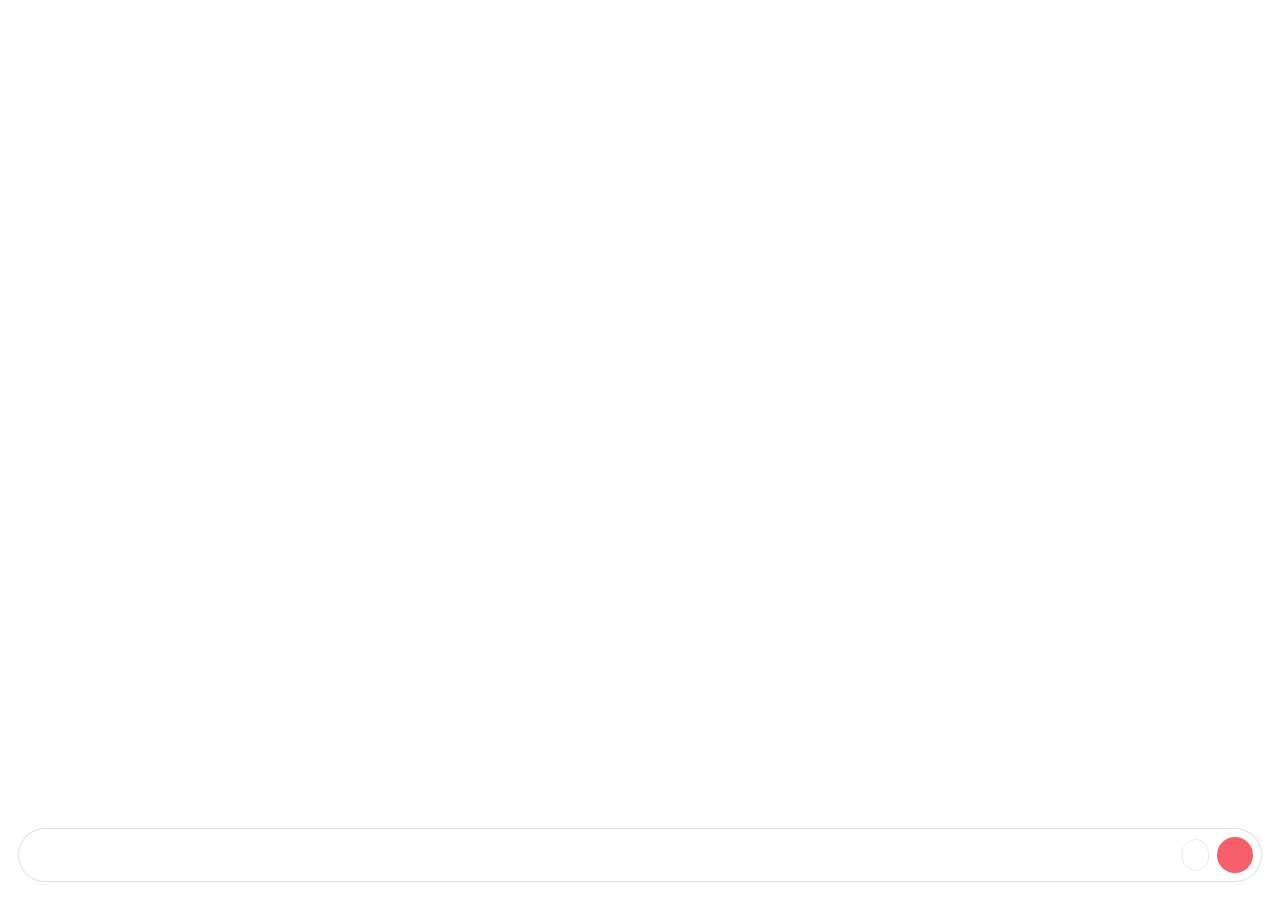
<file: Resources/chat/index.html>
<!doctype html>
<html>
<head>
<meta charset="utf-8">
<title>Chat</title>
<link rel="stylesheet" href="style.css">
</head>
<body>
  <header class="topbar">
    <button class="icon-btn" id="back" data-i18n-title="back"></button>
    <div class="titles">
      <div class="title" id="title"></div>
    </div>
    <button class="icon-btn" id="detach" data-i18n-title="detach"></button>
    <button class="icon-btn" id="pin" hidden></button>
    <button class="icon-btn" id="history-toggle" data-i18n-title="history"></button>
    <button class="icon-btn" id="new-chat" data-i18n-title="newChat"></button>
  </header>

  <div id="history" class="history" hidden>
    <div class="history-backdrop" id="history-backdrop"></div>
    <aside class="history-panel">
      <label class="history-search">
        <span class="search-icon"></span>
        <input id="history-search" type="search" data-i18n-placeholder="historySearch" spellcheck="false">
      </label>
      <div id="history-list" class="history-list"></div>
    </aside>
  </div>

  <main id="scroller">
    <section id="context" class="context" hidden>
      <button class="context-head" id="context-toggle">
        <span class="context-icon"></span>
        <span id="context-label"></span>
        <span class="count" id="context-count"></span>
        <span class="chevron"></span>
      </button>
      <div class="context-body" id="context-body" hidden></div>
    </section>

    <div id="messages"></div>

    <div id="empty" class="empty">
      <div class="spark"></div>
      <h2 id="empty-title"></h2>
      <div id="setup" hidden>
        <p><b data-i18n="notConfigured"></b><br><span data-i18n="notConfiguredHint"></span></p>
        <button class="primary" id="open-settings" data-i18n="openSettings"></button>
      </div>
    </div>
  </main>

  <footer class="composer">
    <div class="composer-field">
      <div id="attachments" class="attachments" hidden></div>
      <div class="composer-row">
        <div class="attach-control">
          <button id="attach" class="attach" data-i18n-title="addAttachment" aria-haspopup="menu" aria-expanded="false" aria-controls="attach-menu"></button>
          <div id="attach-menu" class="attach-menu" role="menu" hidden>
            <button id="choose-attachments" role="menuitem"><span class="attachment-icon"></span><span data-i18n="addAttachment"></span></button>
          </div>
        </div>
        <textarea id="input" rows="1" data-i18n-placeholder="placeholder" spellcheck="false" data-i18n-title="inputHint"></textarea>
        <button class="model-picker" id="model-picker" data-i18n-title="switchModel">
          <span class="subtitle" id="subtitle"></span>
          <span class="model-chevron"></span>
        </button>
        <button class="send" id="send" data-i18n-title="send"></button>
      </div>
    </div>
    <div id="attachment-error" class="attachment-error" role="alert" hidden></div>
  </footer>

  <script src="markdown.js"></script>
  <script src="main.js"></script>
</body>
</html>
</file>
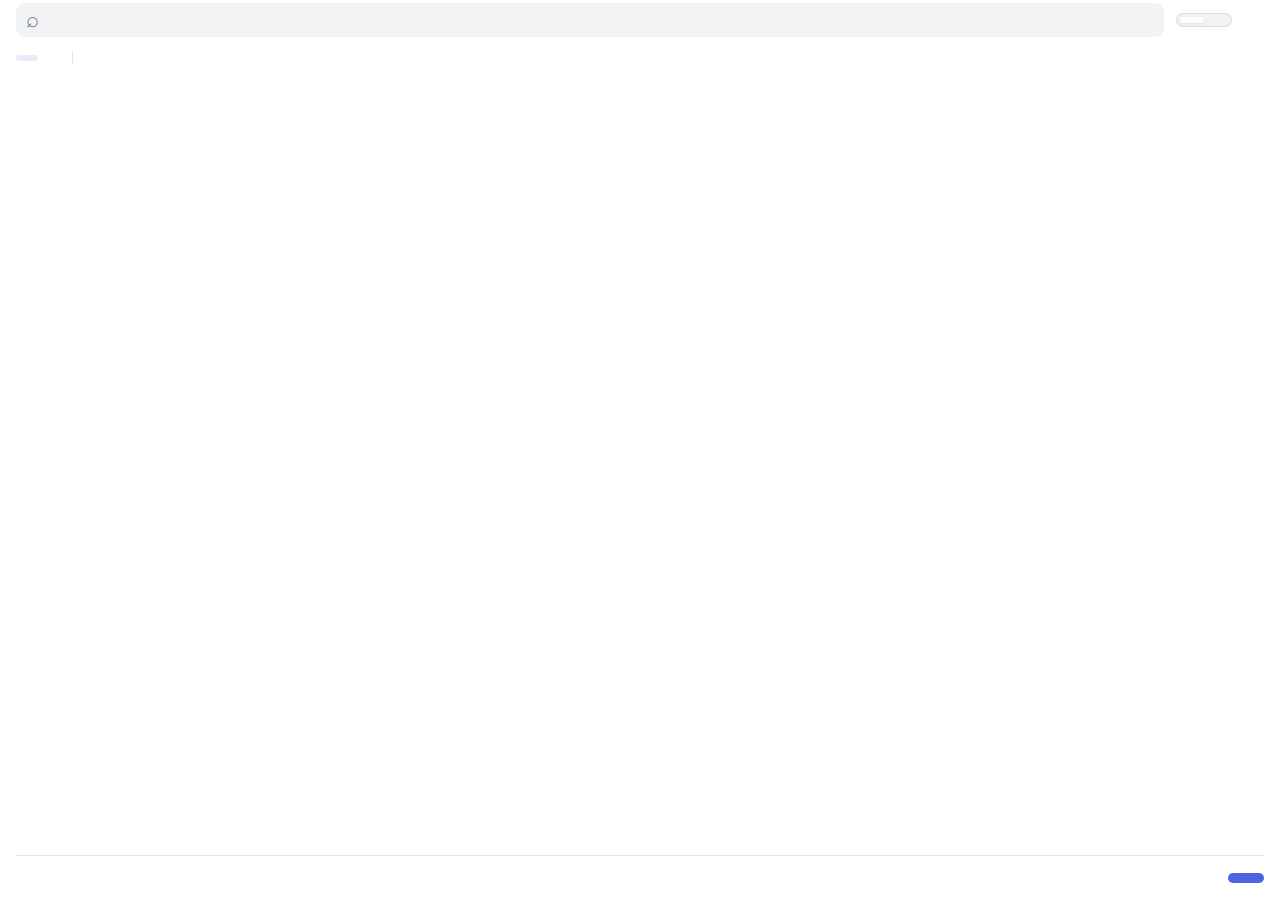
<file: Resources/extensions/clipboard/index.html>
<!doctype html>
<html>
<head>
<meta charset="utf-8">
<meta name="viewport" content="width=device-width, initial-scale=1">
<title>Clipboard</title>
<link rel="stylesheet" href="style.css">
</head>
<body data-view="cards">
  <header class="topbar">
    <div class="search-wrap"><span aria-hidden="true">⌕</span><input id="search" type="search" data-i18n-placeholder="search" spellcheck="false" autofocus></div>
    <div class="view-switch" role="group" data-i18n-title="viewMode">
      <button id="view-cards" data-i18n="cardsView" aria-pressed="true"></button>
      <button id="view-list" data-i18n="listView" aria-pressed="false"></button>
    </div>
    <button id="clear" class="quiet" data-i18n="clear"></button>
  </header>
  <nav class="filters" aria-label="Filter">
    <button data-filter="all" data-i18n="all" aria-pressed="true"></button>
    <button data-filter="pinned" data-i18n="pinnedOnly" aria-pressed="false"></button>
    <span class="separator"></span>
    <button data-filter="text" data-i18n="text" aria-pressed="false"></button>
    <button data-filter="link" data-i18n="link" aria-pressed="false"></button>
    <button data-filter="image" data-i18n="image" aria-pressed="false"></button>
    <button data-filter="files" data-i18n="fileType" aria-pressed="false"></button>
    <span id="status" role="status"></span>
  </nav>
  <div class="workspace">
    <aside><ul id="list" role="listbox" tabindex="0" data-i18n-title="featureTitle"></ul></aside>
    <main id="detail">
      <div class="detail-head"><span class="meta" id="meta"></span><button id="close-preview" class="quiet" data-i18n="closePreview"></button></div>
      <div id="preview"></div>
      <div class="empty" id="empty"></div>
    </main>
  </div>
  <footer>
    <div class="footer-info"><span id="count"></span><span class="hint" id="hint"></span></div>
    <div class="buttons">
      <button id="show-preview" data-i18n="preview" aria-expanded="false"></button>
      <button id="pin"></button>
      <button id="copy" data-i18n="copy"></button>
      <button id="delete" class="danger" data-i18n="delete"></button>
      <button id="paste" class="primary" data-i18n="paste"></button>
    </div>
  </footer>
  <div class="toast" id="toast" role="status" aria-live="polite"></div>
<script src="main.js"></script>
</body>
</html>
</file>
<file: Resources/chat/style.css>
:root {
  --fg: rgba(0, 0, 0, 0.87);
  --fg-2: rgba(0, 0, 0, 0.5);
  --fg-3: rgba(0, 0, 0, 0.3);
  --bubble: rgba(0, 0, 0, 0.06);
  --field: rgba(0, 0, 0, 0.05);
  --hover: rgba(0, 0, 0, 0.06);
  --border: rgba(0, 0, 0, 0.08);
  --code: rgba(0, 0, 0, 0.05);
  --sheet: rgba(248, 248, 250, 0.78);
  --sheet-border: rgba(0, 0, 0, 0.08);
  --accent: #F65E6A;
  --on-accent: #fff;
  --error: #DC2626;
  --composer-surface: rgba(255, 255, 255, 0.42);
  --composer-border: rgba(0, 0, 0, 0.12);
}
@media (prefers-color-scheme: dark) {
  :root {
    --fg: rgba(255, 255, 255, 0.9);
    --fg-2: rgba(255, 255, 255, 0.5);
    --fg-3: rgba(255, 255, 255, 0.3);
    --bubble: rgba(255, 255, 255, 0.09);
    --field: rgba(255, 255, 255, 0.07);
    --hover: rgba(255, 255, 255, 0.08);
    --border: rgba(255, 255, 255, 0.1);
    --code: rgba(255, 255, 255, 0.07);
    --sheet: rgba(44, 44, 48, 0.8);
    --sheet-border: rgba(255, 255, 255, 0.1);
    --accent: #FF6F7A;
    --on-accent: #fff;
    --error: #F87171;
    --composer-surface: rgba(255, 255, 255, 0.045);
    --composer-border: rgba(255, 255, 255, 0.14);
  }
}

* { box-sizing: border-box; }
html, body { margin: 0; height: 100%; }
body {
  display: flex; flex-direction: column;
  background: transparent; color: var(--fg);
  font: 14px/1.6 -apple-system, BlinkMacSystemFont, "PingFang SC", sans-serif;
  -webkit-user-select: none;
}
[hidden] { display: none !important; }
button { font: inherit; color: inherit; cursor: default; }
a { color: var(--accent); }

.icon-btn {
  display: inline-grid; place-items: center; flex-shrink: 0;
  width: 32px; height: 32px; padding: 0; border: 0; border-radius: 8px;
  background: transparent; color: var(--fg-2);
}
.icon-btn:hover { background: var(--hover); color: var(--fg); }
.icon-btn.small { width: 26px; height: 26px; border-radius: 6px; }
svg { width: 18px; height: 18px; fill: none; stroke: currentColor; stroke-width: 1.8; stroke-linecap: round; stroke-linejoin: round; }
.icon-btn.small svg { width: 15px; height: 15px; }
svg .fill { fill: currentColor; stroke: none; }

/* 顶栏 */
.topbar { display: flex; align-items: center; gap: 8px; padding: 10px 14px 10px 10px; min-height: 52px; flex-shrink: 0; }
body.detached .topbar { padding-left: 96px; }
.titles { flex: 1; min-width: 0; }
.title { font-size: 15px; font-weight: 600; white-space: nowrap; overflow: hidden; text-overflow: ellipsis; }
.subtitle { font-size: 12px; color: var(--fg-2); white-space: nowrap; overflow: hidden; text-overflow: ellipsis; }
/* 副标题即模型切换按钮 */
.model-picker { display: inline-flex; align-items: center; justify-content: center; gap: 5px; max-width: min(200px, 28vw); height: 32px; align-self: center; padding: 0 10px; border: 1px solid var(--border); border-radius: 16px; background: transparent; }
.model-picker .subtitle { min-width: 0; font-size: 11.5px; font-weight: 500; }
.model-picker:hover { background: var(--hover); }
.model-picker:hover .subtitle { color: var(--fg); }
.model-chevron { display: inline-grid; color: var(--fg-3); }
.model-chevron svg { width: 12px; height: 12px; stroke-width: 2.2; }

/* 对话 */
main { flex: 1; min-height: 0; overflow-y: auto; padding: 4px 22px 16px; }

.context { margin: 4px 0 14px; }
.context-head {
  display: inline-flex; align-items: center; gap: 6px; max-width: 100%;
  border: 0; border-radius: 8px; padding: 4px 8px 4px 6px; background: transparent; color: var(--fg-2);
}
.context-head:hover { background: var(--hover); }
.context-head svg { width: 16px; height: 16px; }
.count { min-width: 18px; padding: 0 6px; border-radius: 9px; background: var(--bubble); font-size: 11px; line-height: 18px; text-align: center; }
.chevron { display: inline-grid; transition: transform 0.15s; }
.context.open .chevron { transform: rotate(180deg); }
.context-body { margin-top: 6px; padding: 10px 12px; border-radius: 10px; background: var(--field); max-height: 180px; overflow: auto; }
.context-item + .context-item { margin-top: 10px; }
.context-title { font-size: 12px; color: var(--fg-2); margin-bottom: 2px; }
.context-item pre { margin: 0; white-space: pre-wrap; word-break: break-word; font: 13px/1.5 -apple-system, "PingFang SC", sans-serif; -webkit-user-select: text; }

.message { margin: 14px 0; -webkit-user-select: text; }
.message.user {
  width: fit-content; max-width: 80%; margin-left: auto;
  padding: 8px 14px; border-radius: 16px; background: var(--bubble);
  white-space: pre-wrap; word-break: break-word; font-size: 15px;
}
.message.assistant { font-size: 15px; }
.message .actions { display: flex; gap: 2px; margin: 2px 0 0 -4px; opacity: 0; transition: opacity 0.15s; }
.message:hover .actions, .message:last-child .actions { opacity: 1; }
.message .error { color: var(--error); font-size: 13px; margin: 4px 0; }
.message .note { color: var(--fg-2); font-size: 12px; margin: 4px 0; }

.markdown > :first-child { margin-top: 0; }
.markdown > :last-child { margin-bottom: 0; }
.markdown p { margin: 0 0 10px; }
.markdown h3, .markdown h4, .markdown h5, .markdown h6 { margin: 14px 0 6px; font-size: 15px; }
.markdown ul, .markdown ol { margin: 0 0 10px; padding-left: 22px; }
.markdown li + li { margin-top: 2px; }
.markdown blockquote { margin: 0 0 10px; padding-left: 12px; border-left: 3px solid var(--border); color: var(--fg-2); }
.markdown hr { border: 0; border-top: 1px solid var(--border); margin: 12px 0; }
.markdown code { font: 13px ui-monospace, SFMono-Regular, Menlo, monospace; background: var(--code); padding: 1px 5px; border-radius: 4px; }
.markdown pre { margin: 0 0 10px; padding: 10px 12px; border-radius: 8px; background: var(--code); overflow-x: auto; }
.markdown pre code { background: none; padding: 0; font-size: 12.5px; line-height: 1.55; }
.markdown .table { margin: 0 0 10px; overflow-x: auto; }
.markdown table { border-collapse: collapse; font-size: 14px; line-height: 1.5; }
.markdown th, .markdown td { padding: 6px 12px; border: 1px solid var(--border); text-align: left; vertical-align: top; }
.markdown th { background: var(--code); font-weight: 600; white-space: nowrap; }
.markdown tbody tr:nth-child(even) td { background: rgba(127, 127, 127, 0.04); }
/* 工具步骤 */
.tool-step { margin: 6px 0; }
.tool-step + .markdown, .markdown + .tool-step { margin-top: 10px; }
.tool-head {
  display: inline-flex; align-items: center; gap: 6px; max-width: 100%;
  padding: 3px 8px 3px 6px; border: 0; border-radius: 8px; background: var(--field); color: var(--fg-2);
  font-size: 13px; line-height: 20px;
}
.tool-head:not(:disabled):hover { background: var(--hover); color: var(--fg); }
.tool-head svg { width: 15px; height: 15px; }
.tool-label { min-width: 0; white-space: nowrap; overflow: hidden; text-overflow: ellipsis; }
.tool-status { display: inline-grid; place-items: center; width: 15px; height: 15px; }
.tool-status svg { width: 13px; height: 13px; stroke-width: 2.4; }
.tool-step.failed .tool-status { color: var(--error); }
.tool-head .chevron svg { width: 12px; height: 12px; }
.tool-step.open .chevron { transform: rotate(180deg); }
.tool-output {
  margin: 6px 0 0; padding: 8px 10px; max-height: 220px; overflow: auto; border-radius: 8px; background: var(--code);
  font: 12px/1.5 ui-monospace, SFMono-Regular, Menlo, monospace; white-space: pre-wrap; word-break: break-all; -webkit-user-select: text;
}
.spinner {
  width: 11px; height: 11px; border-radius: 50%;
  border: 1.6px solid var(--fg-3); border-top-color: var(--fg-2);
  animation: spin 0.7s linear infinite;
}
@keyframes spin { to { transform: rotate(360deg); } }
.caret { display: inline-block; width: 7px; height: 15px; margin-left: 2px; vertical-align: -2px; border-radius: 2px; background: var(--fg); animation: blink 1s steps(2) infinite; }
@keyframes blink { 50% { opacity: 0; } }

.empty { display: flex; flex-direction: column; align-items: center; text-align: center; padding-top: 60px; color: var(--fg-2); }
.context:not([hidden]) ~ .empty { padding-top: 30px; }
.spark { color: var(--accent); }
.spark svg { width: 40px; height: 40px; }
.empty h2 { margin: 10px 0 4px; font-size: 17px; font-weight: 600; color: var(--fg); }
.empty p { font-size: 13px; line-height: 1.6; }
.primary { border: 0; border-radius: 8px; padding: 6px 16px; background: var(--accent); color: var(--on-accent); font-weight: 500; }

/* 输入框 */
.composer { padding: 12px 18px 18px; flex-shrink: 0; }
.composer-field { padding: 8px; border: 1px solid var(--composer-border); border-radius: 27px; background: var(--composer-surface); box-shadow: 0 2px 8px rgba(0, 0, 0, 0.025), inset 0 1px 0 rgba(255, 255, 255, 0.08); }
.composer-field:focus-within { border-color: var(--fg-3); box-shadow: 0 0 0 2px var(--field); }
.composer-row { display: grid; grid-template-columns: 36px minmax(0, 1fr) auto 36px; align-items: end; gap: 8px; }
.composer-field.expanded { border-radius: 22px; }
.composer-field.expanded textarea { grid-column: 1 / -1; grid-row: 1; padding-left: 6px; padding-right: 6px; }
.composer-field.expanded .attach-control { grid-column: 1; grid-row: 2; }
.composer-field.expanded .model-picker { grid-column: 3; grid-row: 2; }
.composer-field.expanded .send { grid-column: 4; grid-row: 2; }
.composer textarea {
  flex: 1; min-width: 0; resize: none; height: 36px; max-height: 160px;
  padding: 7px 2px; border: 0; outline: none;
  background: transparent; color: var(--fg); overflow-y: hidden;
  font: 15px/22px -apple-system, "PingFang SC", sans-serif; -webkit-user-select: text;
}
.composer textarea::placeholder { color: var(--fg-3); }
.attach-control { position: relative; flex-shrink: 0; }
.attach, .send { width: 36px; height: 36px; display: grid; place-items: center; padding: 0; border: 0; border-radius: 50%; }
.attach { background: transparent; color: var(--fg-2); }
.attach svg { width: 22px; height: 22px; }
.attach:hover, .attach[aria-expanded="true"] { background: var(--hover); color: var(--fg); }
.attach:disabled { opacity: 0.4; }
.attach-menu {
  position: absolute; left: -6px; bottom: calc(100% + 12px); z-index: 12;
  width: 208px; padding: 6px; border-radius: 14px; border: 1px solid var(--sheet-border);
  background: var(--sheet); -webkit-backdrop-filter: blur(40px); backdrop-filter: blur(40px);
  box-shadow: 0 8px 28px rgba(0, 0, 0, 0.14); animation: pop-in 0.12s ease-out;
}
.attach-menu button { width: 100%; display: flex; align-items: center; gap: 10px; padding: 9px 10px; border: 0; border-radius: 8px; background: transparent; text-align: left; }
.attach-menu button:hover, .attach-menu button:focus-visible { background: var(--hover); outline: none; }
.attachment-icon { display: inline-grid; }
.attachments { display: flex; gap: 8px; padding: 6px 6px 10px; overflow-x: auto; }
.attachment { position: relative; flex-shrink: 0; display: flex; align-items: center; gap: 8px; width: 180px; height: 64px; padding: 10px; border: 1px solid var(--border); border-radius: 12px; background: var(--sheet); }
.attachment.image { width: 72px; height: 72px; padding: 0; }
.attachment img { width: 100%; height: 100%; object-fit: cover; border-radius: 11px; }
.attachment > svg { flex-shrink: 0; width: 24px; height: 24px; color: var(--fg-2); }
.attachment-info { min-width: 0; }
.attachment-name { overflow: hidden; text-overflow: ellipsis; white-space: nowrap; font-size: 12px; font-weight: 500; }
.attachment-size { font-size: 11px; color: var(--fg-2); }
.attachment-remove { position: absolute; top: -4px; right: -4px; display: grid; place-items: center; width: 20px; height: 20px; border: 1px solid var(--border); border-radius: 50%; padding: 0; background: var(--sheet); color: var(--fg-2); }
.attachment-remove svg { width: 12px; height: 12px; }
.attachment-remove:hover { color: var(--error); }
.attachment-error { color: var(--error); font-size: 12px; padding: 6px 8px 0; }
.message-attachments { display: flex; flex-wrap: wrap; gap: 8px; margin-bottom: 8px; }
.message-attachments .attachment { background: transparent; }
.composer button:focus-visible { outline: 2px solid var(--fg-3); outline-offset: 2px; }
.composer .attach-menu button:focus-visible { outline: none; }
.send {
  flex-shrink: 0; background: var(--accent); color: var(--on-accent);
}
.send:disabled { opacity: 0.35; }
.send:not(:disabled):hover { filter: brightness(0.94); }
.send.busy { background: var(--fg); }

/* 对话历史：挂在历史按钮下方的悬浮卡片，毛玻璃与面板一致，不遮暗对话 */
.icon-btn.active { background: var(--hover); color: var(--fg); }
#pin.active svg { fill: currentColor; }
.history { position: fixed; inset: 0; z-index: 10; }
.history-backdrop { position: absolute; inset: 0; }
.history-panel {
  position: absolute; top: 0; right: 12px; bottom: 12px; width: 300px;
  display: flex; flex-direction: column;
  border-radius: 14px; border: 1px solid var(--sheet-border);
  background: var(--sheet); -webkit-backdrop-filter: blur(40px) saturate(1.8); backdrop-filter: blur(40px) saturate(1.8);
  box-shadow: 0 12px 36px rgba(0, 0, 0, 0.16), 0 1px 3px rgba(0, 0, 0, 0.08);
  transform-origin: top right;
  animation: pop-in 0.14s ease-out;
  overflow: hidden;
}
@keyframes pop-in { from { transform: translateY(-4px) scale(0.98); opacity: 0; } }
.history-search {
  display: flex; align-items: center; gap: 6px; margin: 10px 10px 4px; padding: 0 10px; height: 30px;
  border-radius: 8px; background: var(--field); color: var(--fg-3);
}
.history-search:focus-within { background: var(--hover); color: var(--fg-2); }
.history-search svg { width: 14px; height: 14px; }
#history-search {
  flex: 1; min-width: 0; padding: 0; border: 0; outline: none; background: transparent; color: var(--fg);
  font: 13px -apple-system, "PingFang SC", sans-serif; -webkit-user-select: text;
}
#history-search::placeholder { color: var(--fg-3); }
#history-search::-webkit-search-cancel-button { display: none; }
.history-list { flex: 1; overflow-y: auto; padding: 0 6px 6px; }
.history-group { padding: 12px 10px 4px; font-size: 11px; font-weight: 600; color: var(--fg-3); }
.history-item {
  display: flex; align-items: center; gap: 8px; height: 32px; padding: 0 4px 0 10px; border-radius: 8px;
}
.history-item:hover { background: var(--hover); }
.history-item.current { background: var(--bubble); }
.history-item.current .history-title { font-weight: 500; }
.history-title { flex: 1; min-width: 0; font-size: 13px; white-space: nowrap; overflow: hidden; text-overflow: ellipsis; }
/* 右侧显示时间，悬停时换成删除按钮 */
.history-time { flex-shrink: 0; width: 44px; padding-right: 6px; text-align: right; font-size: 11px; color: var(--fg-3); font-variant-numeric: tabular-nums; }
.history-item .icon-btn { display: none; }
.history-item:hover .history-time { display: none; }
.history-item:hover .icon-btn { display: inline-grid; }
.history-item .icon-btn:hover { color: var(--error); background: transparent; }
.history-empty { padding: 28px 8px; text-align: center; font-size: 13px; color: var(--fg-3); }
@media (prefers-reduced-motion: reduce) { .attach-menu { animation: none; } }
@media (max-width: 520px) { .composer { padding: 10px 12px 12px; } .model-picker { max-width: 120px; padding: 0 8px; } .composer-row { gap: 6px; } }
</file>
<file: Resources/extensions/clipboard/style.css>
:root {
  color-scheme: light dark;
  --fg: #242734; --fg-2: #707581; --fg-3: #969ba7;
  --field: rgba(30, 40, 65, .055); --hover: rgba(50, 65, 100, .065);
  --border: rgba(30, 40, 65, .11); --accent: #4d63df; --accent-soft: rgba(77, 99, 223, .12);
  --card: rgba(255, 255, 255, .91); --overlay: #f7f8fc;
  --danger: #d24e59; --pin: #ba7b15; --shadow: 0 3px 12px rgba(27, 35, 60, .07);
}
@media (prefers-color-scheme: dark) {
  :root {
    --fg: #e9ebf3; --fg-2: #a5abba; --fg-3: #7d8596;
    --field: rgba(220, 230, 255, .065); --hover: rgba(220, 230, 255, .08);
    --border: rgba(225, 233, 255, .13); --accent: #9aaaff; --accent-soft: rgba(140, 160, 255, .16);
    --card: rgba(43, 47, 60, .96); --overlay: #252936;
    --danger: #ff9099; --pin: #e9bd69; --shadow: 0 3px 14px rgba(0, 0, 0, .15);
  }
}
* { box-sizing: border-box; }
html, body { margin: 0; width: 100%; height: 100%; background: transparent; color: var(--fg); font: 13px/1.5 -apple-system, BlinkMacSystemFont, "PingFang SC", sans-serif; -webkit-user-select: none; user-select: none; }
body { display: flex; flex-direction: column; overflow: hidden; padding: 0 16px; }
button, input { font: inherit; }
button { cursor: default; border: 0; color: var(--fg-2); background: transparent; border-radius: 7px; padding: 5px 10px; white-space: nowrap; }
button:hover:not(:disabled) { background: var(--hover); color: var(--fg); }
button:disabled { opacity: .35; }
button:focus-visible, #list:focus-visible, input:focus-visible { outline: 2px solid var(--accent); outline-offset: -2px; }
.topbar { display: flex; gap: 12px; align-items: center; flex: 0 0 40px; }
.search-wrap { display: flex; align-items: center; gap: 8px; flex: 1; min-width: 100px; background: var(--field); border-radius: 9px; padding: 0 10px; }
.search-wrap > span { font-size: 22px; line-height: 1; color: var(--fg-2); }
#search { width: 100%; min-width: 0; padding: 7px 0; border: 0; background: transparent; color: var(--fg); outline: none; }
#search::placeholder { color: var(--fg-2); }
.view-switch { display: flex; flex: 0 0 auto; padding: 3px; background: var(--field); border: 1px solid var(--border); border-radius: 9px; }
.view-switch button { padding: 3px 12px; font-size: 12px; }
.view-switch button[aria-pressed="true"] { color: var(--accent); background: var(--card); box-shadow: 0 1px 3px #00000012; }
.quiet { font-size: 12px; }
#clear:hover { color: var(--danger); }
.filters { display: flex; align-items: center; gap: 4px; min-height: 36px; overflow-x: auto; flex-shrink: 0; }
.filters button { font-size: 12px; padding: 3px 11px; }
.filters button[aria-pressed="true"] { background: var(--accent-soft); color: var(--accent); font-weight: 600; }
.separator { width: 1px; height: 14px; background: var(--border); margin: 0 4px; flex: 0 0 1px; }
#status { margin-left: auto; font-size: 11px; color: var(--danger); white-space: nowrap; }
.workspace { display: flex; flex: 1; min-height: 0; position: relative; }
aside { min-width: 0; display: flex; flex: 1; }
#list { flex: 1; min-width: 0; min-height: 0; list-style: none; margin: 0; padding: 5px 3px 10px; }
#list > li[data-id] { position: relative; border: 1px solid var(--border); }
#list > li.selected { border-color: var(--accent); box-shadow: 0 0 0 2px var(--accent-soft), var(--shadow); }
#list > li:hover { border-color: var(--fg-3); }
#list > li.selected:hover { border-color: var(--accent); }
#list > li[data-kind="text"] { --type: #6779d0; --type-bg: rgba(103, 121, 208, .11); }
#list > li[data-kind="link"] { --type: #419f91; --type-bg: rgba(65, 159, 145, .12); }
#list > li[data-kind="image"] { --type: #aa72bf; --type-bg: rgba(170, 114, 191, .12); }
#list > li[data-kind="files"] { --type: #be8a42; --type-bg: rgba(190, 138, 66, .12); }
.card-head { display: flex; gap: 8px; align-items: center; color: var(--type); background: var(--type-bg); padding: 5px 10px; flex: 0 0 46px; min-width: 0; }
.card-heading { display: flex; flex-direction: column; flex-shrink: 0; line-height: 1.4; }
.card-heading .time { color: var(--fg-2); font-size: 10px; }
.type-symbol { font-size: 16px; font-weight: 700; line-height: 1; }
.kind-label { font-size: 12px; font-weight: 600; }
.pin-mark { color: var(--pin); font-size: 10px; flex-shrink: 0; }
.card-content { flex: 1; min-height: 0; overflow: hidden; padding: 12px 14px; }
.text-content { white-space: pre-wrap; overflow-wrap: anywhere; font-size: 13px; line-height: 1.7; display: -webkit-box; -webkit-box-orient: vertical; -webkit-line-clamp: 6; overflow: hidden; }
.link-host { font-size: 17px; font-weight: 650; margin-bottom: 8px; overflow: hidden; text-overflow: ellipsis; white-space: nowrap; }
[data-kind="link"] .text-content { color: var(--fg-2); font-size: 12px; }
.thumbnail { height: 100%; width: 100%; display: flex; align-items: center; justify-content: center; font-size: 30px; color: var(--fg-3); border-radius: 5px; overflow: hidden; background: var(--field); }
.thumbnail img { width: 100%; height: 100%; object-fit: contain; }
.file-name { overflow: hidden; text-overflow: ellipsis; white-space: nowrap; padding: 5px 0; border-bottom: 1px solid var(--border); }
.source { flex: 1; min-width: 0; overflow: hidden; text-overflow: ellipsis; white-space: nowrap; text-align: right; font-size: 11px; font-weight: 500; color: var(--fg-2); }
.time { flex-shrink: 0; }
.card-stats { display: flex; align-items: center; gap: 8px; color: var(--fg-2); font-size: 11px; flex: 0 0 42px; min-width: 0; padding: 5px 8px; border-top: 1px solid var(--border); }
.card-summary { flex: 1; min-width: 0; overflow: hidden; white-space: nowrap; text-overflow: ellipsis; }
.key { flex-shrink: 0; color: var(--accent); font-weight: 600; font-size: 11px; }
.card-actions { display: flex; gap: 4px; margin-left: auto; flex-shrink: 0; }
.card-action { display: inline-flex; align-items: center; justify-content: center; gap: 4px; height: 30px; padding: 0 7px; font-size: 11px; border: 1px solid var(--border); background: var(--field); color: var(--fg); }
.card-action svg { width: 15px; height: 15px; fill: none; stroke: currentColor; stroke-width: 1.8; stroke-linecap: round; stroke-linejoin: round; }
.card-paste { color: var(--accent); border-color: transparent; background: var(--accent-soft); }
.card-paste:hover:not(:disabled) { color: var(--accent); background: var(--accent-soft); filter: brightness(1.08); }
.list-empty { flex: 1; text-align: center; align-self: center; white-space: pre-line; padding: 28px 12px; color: var(--fg-2); }
footer { display: flex; align-items: center; justify-content: space-between; gap: 12px; min-height: 45px; flex-shrink: 0; border-top: 1px solid var(--border); padding: 6px 0; }
.footer-info { display: flex; align-items: center; gap: 12px; min-width: 0; color: var(--fg-3); font-size: 11px; }
#count { white-space: nowrap; }
.hint { overflow: hidden; text-overflow: ellipsis; white-space: nowrap; }
.buttons { display: flex; gap: 3px; flex-shrink: 0; }
.buttons button { font-size: 12px; padding: 5px 10px; }
.buttons .danger { color: var(--danger); }
.buttons .primary { background: var(--accent); color: #fff; padding: 5px 18px; margin-left: 5px; }
.buttons .primary:hover:not(:disabled) { background: var(--accent); color: #fff; filter: brightness(1.1); }
#detail { min-width: 0; display: flex; flex-direction: column; }
.detail-head { display: flex; gap: 8px; align-items: center; padding-bottom: 8px; min-height: 30px; }
.meta { flex: 1; font-size: 11px; color: var(--fg-2); white-space: nowrap; overflow: hidden; text-overflow: ellipsis; }
#preview { flex: 1; min-height: 0; overflow: auto; border-radius: 8px; background: var(--field); }
#preview pre { margin: 0; padding: 12px 14px; white-space: pre-wrap; overflow-wrap: anywhere; font: 13px/1.65 ui-monospace, SFMono-Regular, Menlo, monospace; -webkit-user-select: text; user-select: text; }
#preview .image { height: 100%; display: flex; align-items: center; justify-content: center; padding: 10px; }
#preview .image img { max-width: 100%; max-height: 100%; object-fit: contain; }
#preview .files { list-style: none; margin: 0; padding: 10px 14px; -webkit-user-select: text; user-select: text; }
#preview .files li { padding: 5px 0; overflow-wrap: anywhere; }
.loading { padding: 20px; color: var(--fg-2); }
.empty { display: none; margin: auto; white-space: pre-line; text-align: center; color: var(--fg-2); }
body.no-item #preview, body.no-item .detail-head { display: none; }
body.no-item .empty { display: block; }
body[data-view="cards"] #list { display: flex; gap: 13px; overflow-x: auto; overflow-y: hidden; scroll-snap-type: x proximity; }
body[data-view="cards"] #list > li[data-id] { flex: 0 0 min(328px, calc(100vw - 44px)); min-width: 0; display: flex; flex-direction: column; border-radius: 11px; background: var(--card); box-shadow: var(--shadow); overflow: hidden; scroll-snap-align: start; }
body[data-view="cards"] #list > li.selected { box-shadow: 0 0 0 2px var(--accent-soft), var(--shadow); }
body[data-view="cards"] #list > li[data-kind="image"] { flex-basis: min(384px, calc(100vw - 44px)); }
body[data-view="cards"] [data-kind="image"] .card-content { padding: 4px; }
body[data-view="cards"] .list-body { display: none; }
body[data-view="cards"] #detail { display: none; }
body[data-view="cards"].preview-open #detail { display: flex; position: absolute; inset: 4px 3px 10px; z-index: 2; padding: 12px; border-radius: 11px; border: 1px solid var(--border); background: var(--overlay); box-shadow: var(--shadow); }
body[data-view="list"] aside { flex: 0 0 34%; border-right: 1px solid var(--border); padding-right: 10px; }
body[data-view="list"] #list { overflow-y: auto; overflow-x: hidden; }
body[data-view="list"] #list > li[data-id] { display: flex; align-items: center; gap: 9px; border-color: transparent; border-radius: 7px; padding: 8px; margin-bottom: 2px; }
body[data-view="list"] #list > li.selected { background: var(--accent-soft); border-color: transparent; box-shadow: none; }
body[data-view="list"] #list > li:hover { background: var(--hover); }
body[data-view="list"] .card-head { width: 30px; height: 30px; flex: 0 0 30px; padding: 6px; border-radius: 6px; justify-content: center; }
body[data-view="list"] .card-heading, body[data-view="list"] .source, body[data-view="list"] .pin-mark, body[data-view="list"] .card-stats, body[data-view="list"] .card-content { display: none; }
body[data-view="list"] [data-kind="image"] .card-head { display: none; }
body[data-view="list"] [data-kind="image"] .card-content { display: block; flex: 0 0 30px; width: 30px; height: 30px; padding: 0; }
body[data-view="list"] .list-body { min-width: 0; }
.title { font-size: 13px; white-space: nowrap; overflow: hidden; text-overflow: ellipsis; }
.sub { font-size: 11px; color: var(--fg-2); white-space: nowrap; overflow: hidden; text-overflow: ellipsis; }
body[data-view="list"] #detail { flex: 1; padding: 3px 0 10px 16px; }
body[data-view="list"] #show-preview, body[data-view="list"] #close-preview { display: none; }
.toast { position: fixed; left: 50%; bottom: 55px; transform: translateX(-50%); max-width: 85%; padding: 8px 16px; border-radius: 8px; background: #252936f2; color: #fff; font-size: 12px; opacity: 0; pointer-events: none; z-index: 10; transition: opacity .15s; }
.toast.show { opacity: 1; }
@media (max-width: 850px) { .hint { display: none; } }
@media (max-width: 560px) {
  body { padding: 0 10px; }
  .topbar { gap: 5px; flex-wrap: wrap; flex-basis: auto; padding-bottom: 3px; }
  .search-wrap { flex-basis: 100%; }
  .view-switch button { padding: 3px 10px; }
  #clear { margin-left: auto; max-width: 68%; overflow: hidden; text-overflow: ellipsis; }
  .filters button { padding: 3px 8px; }
  footer { gap: 5px; }
  .buttons { gap: 0; }
  .buttons button { padding: 5px 7px; }
  .buttons .primary { padding: 5px 10px; }
  body[data-view="list"] aside { flex-basis: 39%; }
  body[data-view="list"] #detail { padding-left: 10px; }
}
@media (prefers-reduced-motion: reduce) { * { transition: none !important; scroll-behavior: auto !important; } }
</file>
